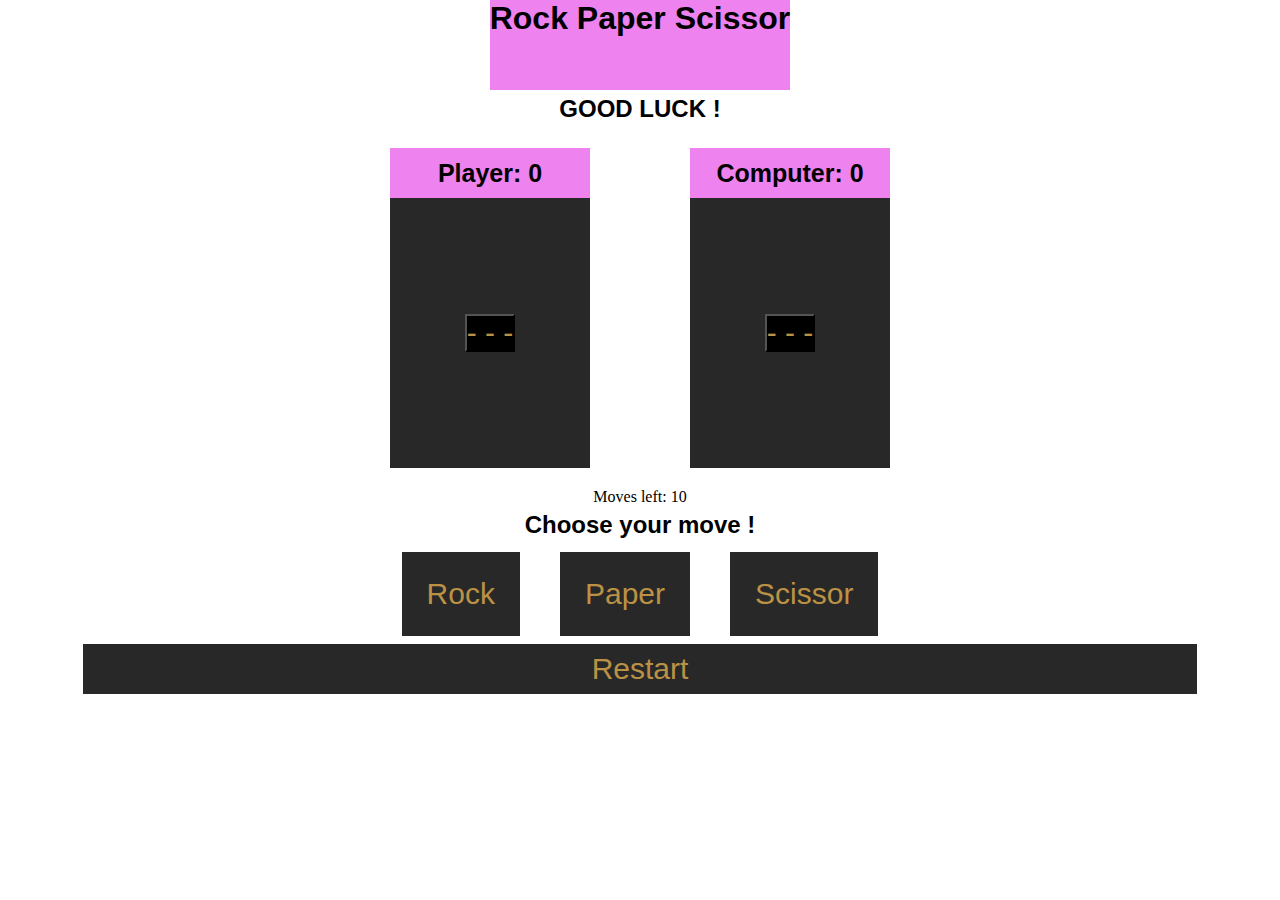
<file: ROCK PAPER SCISSOR/index.html>
<!DOCTYPE html>
<html lang="en">
<head>
    <meta charset="UTF-8">
    <meta http-equiv="X-UA-Compatible" content="IE=edge">
    <meta name="viewport" content="width=device-width, initial-scale=1.0">
    <title>ROCK PAPER SCISSOR</title>
    <link rel="stylesheet" href="style.css">
</head>
<body>
    <div id="final"></div>

    <div id="parent">
    <h1>Rock Paper Scissor</h1>
    <h2 id="main">GOOD LUCK !</h2>
    
    <div class="main-container">

        <div class="score">
            <div class="score-counter">
                <h3 id="playerScore">Player: 0</h3>
            </div>
            <div class="btn">
                <button id="playerBtn">- - -</button>
            </div>
        </div>

        <div class="score">
            <div class="score-counter">
                <h3 id="computerScore">Computer: 0</h3>
            </div>
            <div class="btn computer">
                <button id="computerBtn">- - -</button>
            </div>
        </div>
    </div>
     <div id="leftmoves">
        Moves left: 10
    </div>
    <h2 id="main2">Choose your move !</h2>

    <div class="choice">
        <button class="rock-r" id="rock">Rock</button>
        <button class="paper-p" id="paper">Paper</button>
        <button class="scissor-s" id="scissors">Scissor</button>
    </div>
  </div>
    <button id="restart">Restart</button>

</body>
</html>
<script src="index.js"></script>
</file>
<file: ROCK PAPER SCISSOR/style.css>
*{
    margin: 0;
    padding: 0;
    box-sizing: border-box;
}
body{
    display: flex;
    flex-direction: column;
    align-items: center;
}
h1{
    font-family: Arial, Helvetica, sans-serif;
    font-weight: 800;
    height: 10vh;
    background-color: violet;
}
.main-container{
    display: flex;
}
.main-container .score{
    width: 200px;
    margin: 20px 50px;
}
.score .score-counter{
    background: violet;
    display: flex;
    align-items: center;
    justify-content: center;
    height: 50px;
}
#cc, #uc{
    border: none;
}
.score-counter span , .score-counter h3{
    font-size: 25px;
    font-weight: bold;
    margin: 0px 10px;
    font-family:Arial, Helvetica, sans-serif;
    color: black;
}
.btn{
    display: flex;
    align-items: center;
    justify-content: center;
    background : rgb(41, 40, 40);
    height: 220px;
}
.btn button{
    font-size: 30px;
    color: rgb(187, 146, 69);
    background: black;
}
h2{
    font-family: Arial, Helvetica, sans-serif;
    font-weight: bold;
    padding: 5px;
}
.choice{
    display: flex;
    align-items: center;
    justify-content: center;
    width: 350px;
    height: 100px;
}
.choice button{
    margin: 0 20px;
    padding: 25px;
    border: none;
    cursor: pointer;
    background : rgb(41, 40, 40);
    font-size: 30px;
    color: rgb(187, 146, 69);
}

.score-counter, .btn{
    height: 30vh;
}

#restart{
    height: 50px;
    width: 87vw;
    font-size: 30px;
    cursor: pointer;
    background: rgb(41, 40, 40);
    color: rgb(187, 146, 69);
    border: none;
}


#final{
    height: 80vh;
    width: 100vw;
    display: flex;
    justify-content: center;
    align-items: center;
    font-size: 3em;
    font-weight: bold;
    display: none;
}

#parent{
    display: flex;
    flex-direction: column;
    align-items: center;
}
</file>
